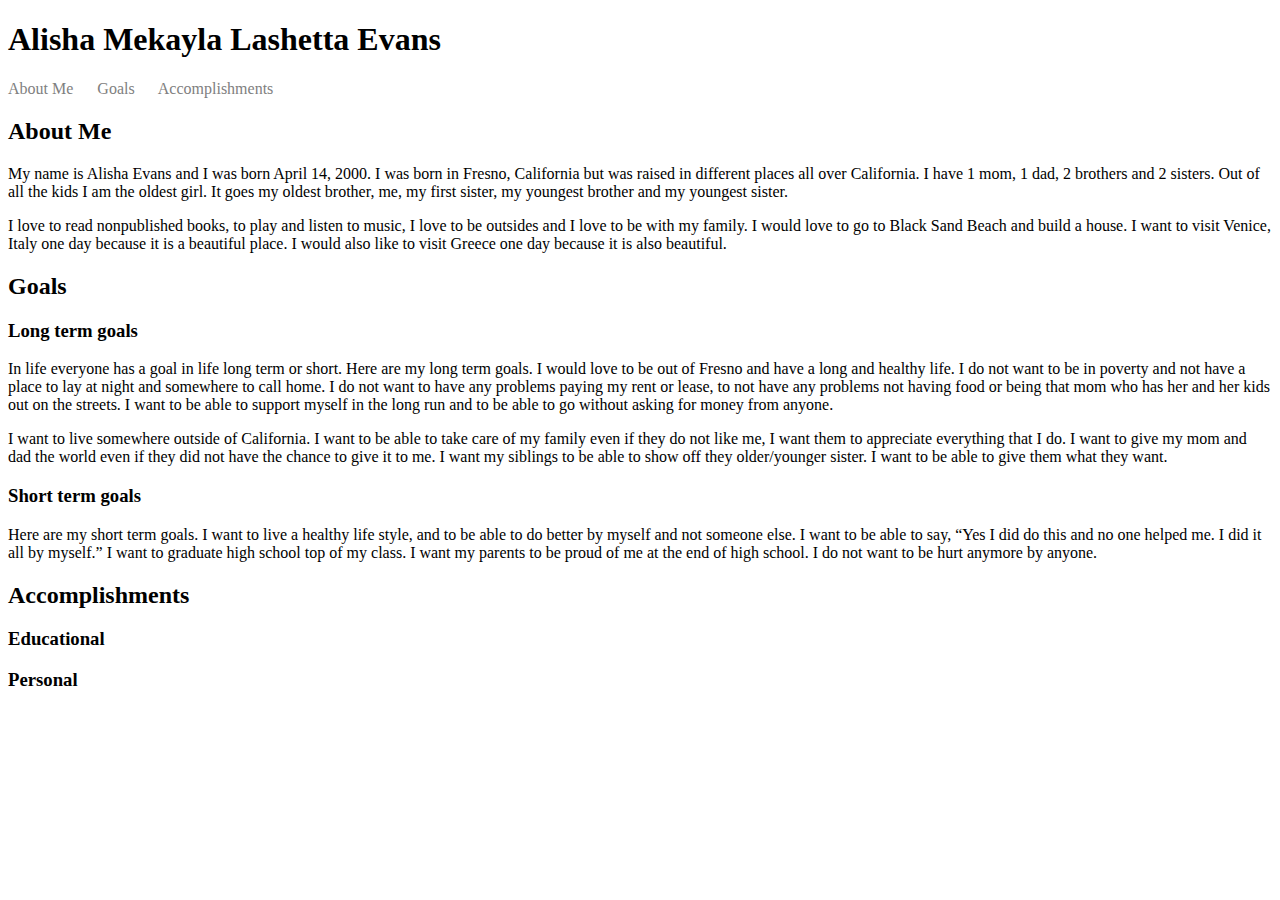
<file: index.html>
<!DOCTYPE html>
<html>
    <head>
        <title>All About Me</title>
        <link rel="stylesheet" href="_css/main.css">
    </head>
    <body>
        <h1>Alisha Mekayla Lashetta Evans</h1>
        <div id="nav">
            <a href="#aboutme">About Me</a>
            <a href="#goals">Goals</a>
            <a href="#accomplishments">Accomplishments</a>
        </div>
            <h2 id="aboutme">About Me</h2>
                <p>My name is Alisha Evans and I was born April 14, 2000. 
                I was born in Fresno, California but was raised in different 
                places all over California. I have 1 mom, 1 dad, 2 brothers 
                and 2 sisters. Out of all the kids I 
                am the oldest girl. It goes my oldest brother, me, my first 
                sister, my youngest brother and my youngest sister. </p>

                <p>I love to read nonpublished books, to play and listen to music, I love to
                be outsides and I love to be with my family. I would love to go to Black Sand
                Beach and build a house. I want to visit Venice, Italy one day because it is a beautiful place. 
                I would also like to visit Greece one day because it is also beautiful.</p>
            <h2 id="goals">Goals</h2>
                <h3>Long term goals</h3>
                    <p>In life everyone has a goal in life long term or short. Here are my long term goals. I
                    would love to be out of Fresno and have a long and healthy life. I do not want to be in poverty 
                    and not have a place to lay at night and somewhere to call home. I do not want to have any problems
                    paying my rent or lease, to not have any problems not having food or being that mom who has
                    her and her kids out on the streets. I want to be able to support myself in the long run and
                    to be able to go without asking for money from anyone.</p>
                    <p>I want to live somewhere outside of California. I want to be able to take care of my family
                    even if they do not like me, I want them to appreciate everything that I do. I want to give my mom 
                    and dad the world even if they did not have the chance to give it to me. I want my siblings to
                    be able to show off they older/younger sister. I want to be able to give them what they want.</p>
                <h3>Short term goals</h3>
                    <p>Here are my short term goals. I want to live a healthy life style, and to be able to do better
                    by myself and not someone else. I want to be able to say, “Yes I did do this and no one helped me.
                    I did it all by myself.” I want to graduate high school top of my class. I want my parents to be 
                    proud of me at the end of high school. I do not want to be hurt anymore by anyone.</p>
                    <p></p>
            <h2 id="accomplishmentss">Accomplishments</h2>
                <h3>Educational</h3>
                <h3>Personal</h3>
    </body>
</html>
</file>
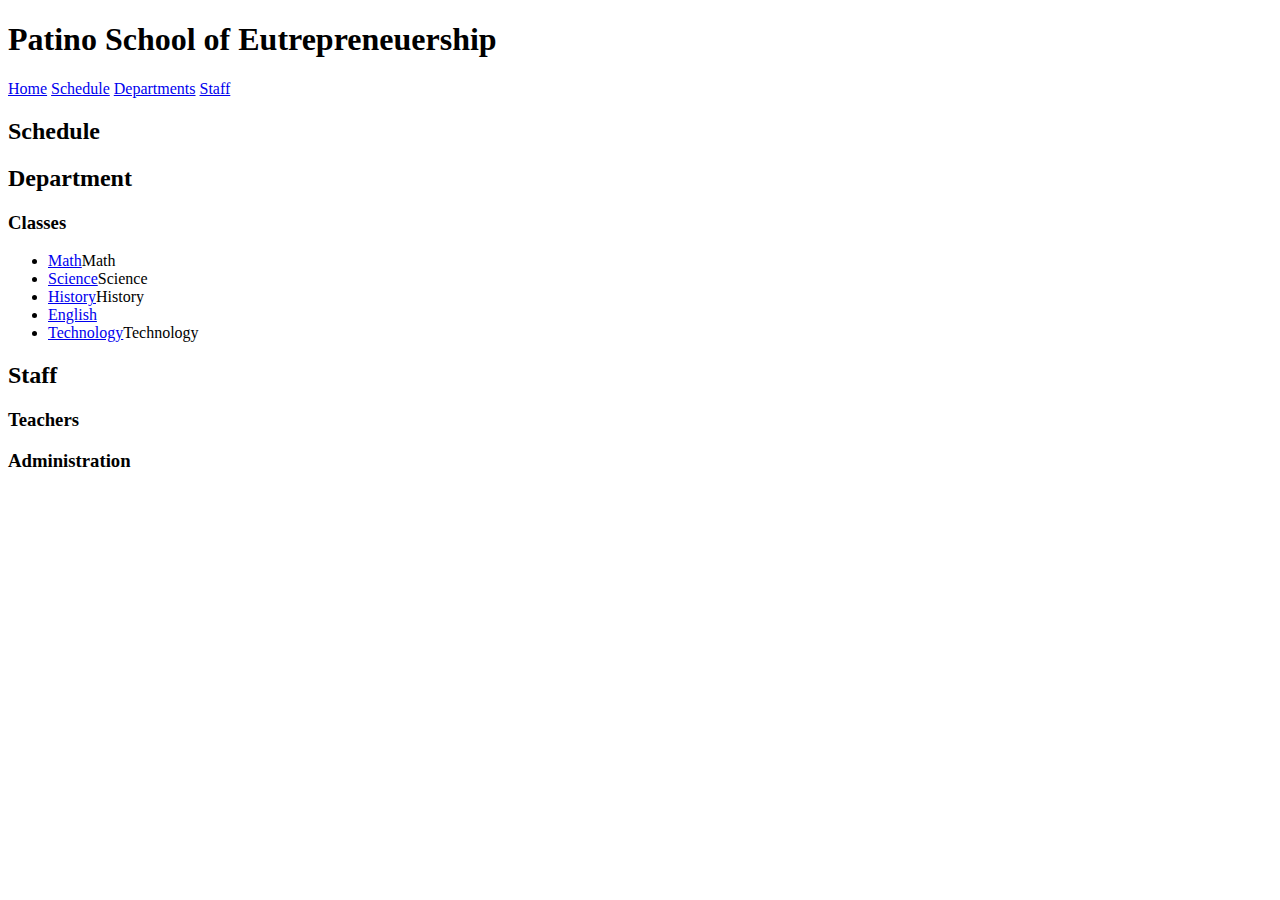
<file: headings.html>
<!DOCTYPE html>
<html>
    <head>
        <title></title>
    </head>
    <body>
        <h1>Patino School of Eutrepreneuership</h1>
            <a href="https://dailyreview-livelow.c9.io/index.html">Home</a>
            <a href="https://dailyreview-livelow.c9.io/schedule.html">Schedule</a></a>
            <a href="https://dailyreview-livelow.c9.io/departments.html">Departments</a>
            <a href="https://dailyreview-livelow.c9.io/staff.html">Staff</a>
        <h2>Schedule</h2>
        <h2>Department</h2>
            <h3>Classes</h3>
                <ul>
                    <li><a href="https://dailyreview-livelow.c9.io/math.html">Math</a>Math</li>
                    <li><a href="https://dailyreview-livelow.c9.io/science.html">Science</a>Science</li>
                    <li><a href="https://dailyreview-livelow.c9.io/history.html">History</a>History</li>
                    <li><a href="https://dailyreview-livelow.c9.io/english.html">English</li>
                    <li><a href="https://dailyreview-livelow.c9.io/technology.html">Technology</a>Technology</li>
                </ul>      
            <h2>Staff</h2>
                <h3>Teachers</h3>
                <h3>Administration</h3>
    </body>
</html>
</file>
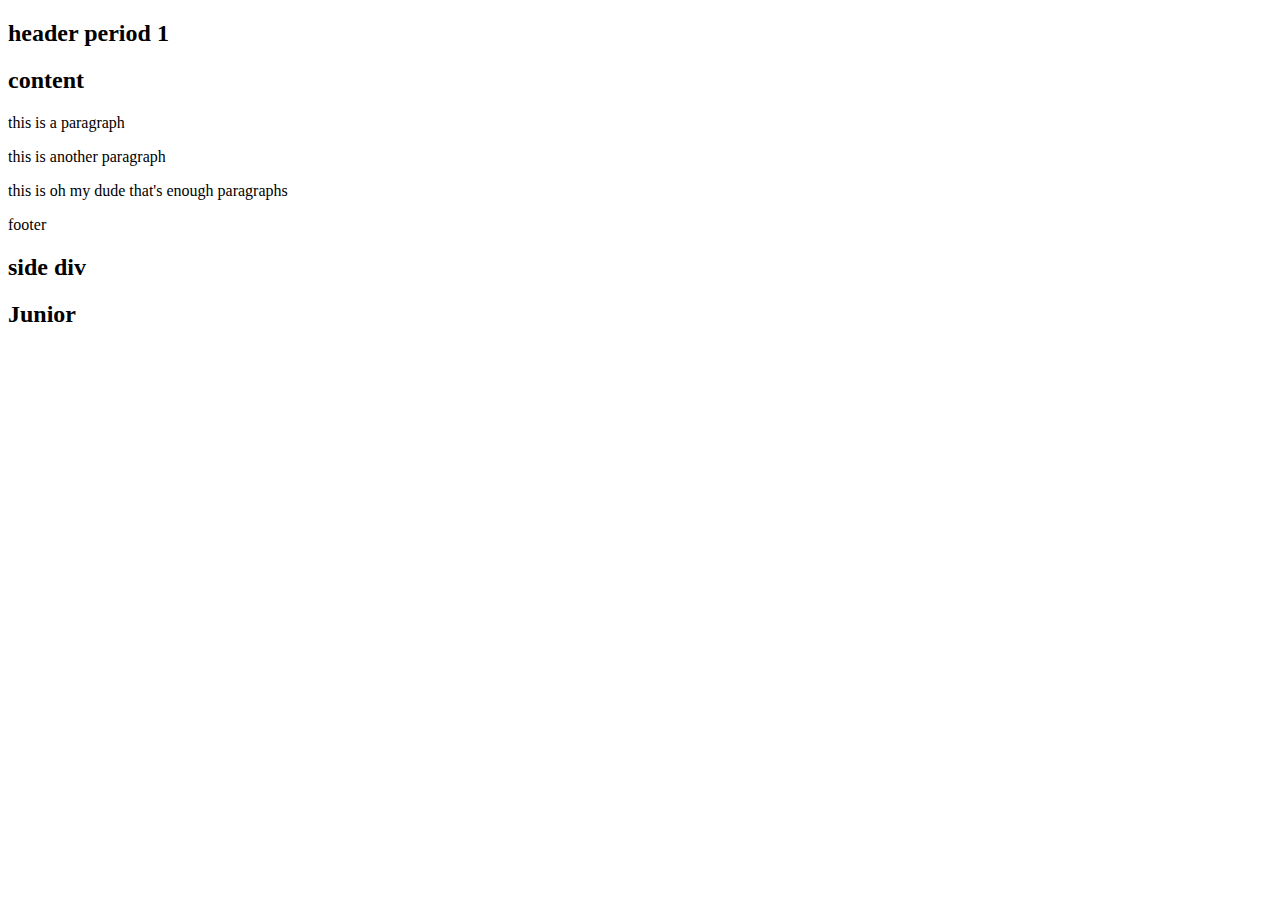
<file: indent.html>
<!doctype html>
<html lang="en">
    <head>
        <meta charset="UTF-8">
        <title>Document</title>
    </head>
    <body>
        <div id="stuff">
            <div id="header">
                <h2>header period 1</h2>
            </div>
            <div id="content">
                <h2>content</h2>
                    <p>this is a paragraph</p>
                    <p class="clearFloat">this is another paragraph<p>
                    <p>this is oh my dude that's enough paragraphs<p>
            </div>
            <div id="footer">
                </h2>footer</h2>
            </div>
        </div>
            <div id="side">
                 <h2>side div</h2>
            </div>
            <div id="junior">
                <h2>Junior</h2>
            </div>
    </body>
</html>
</file>
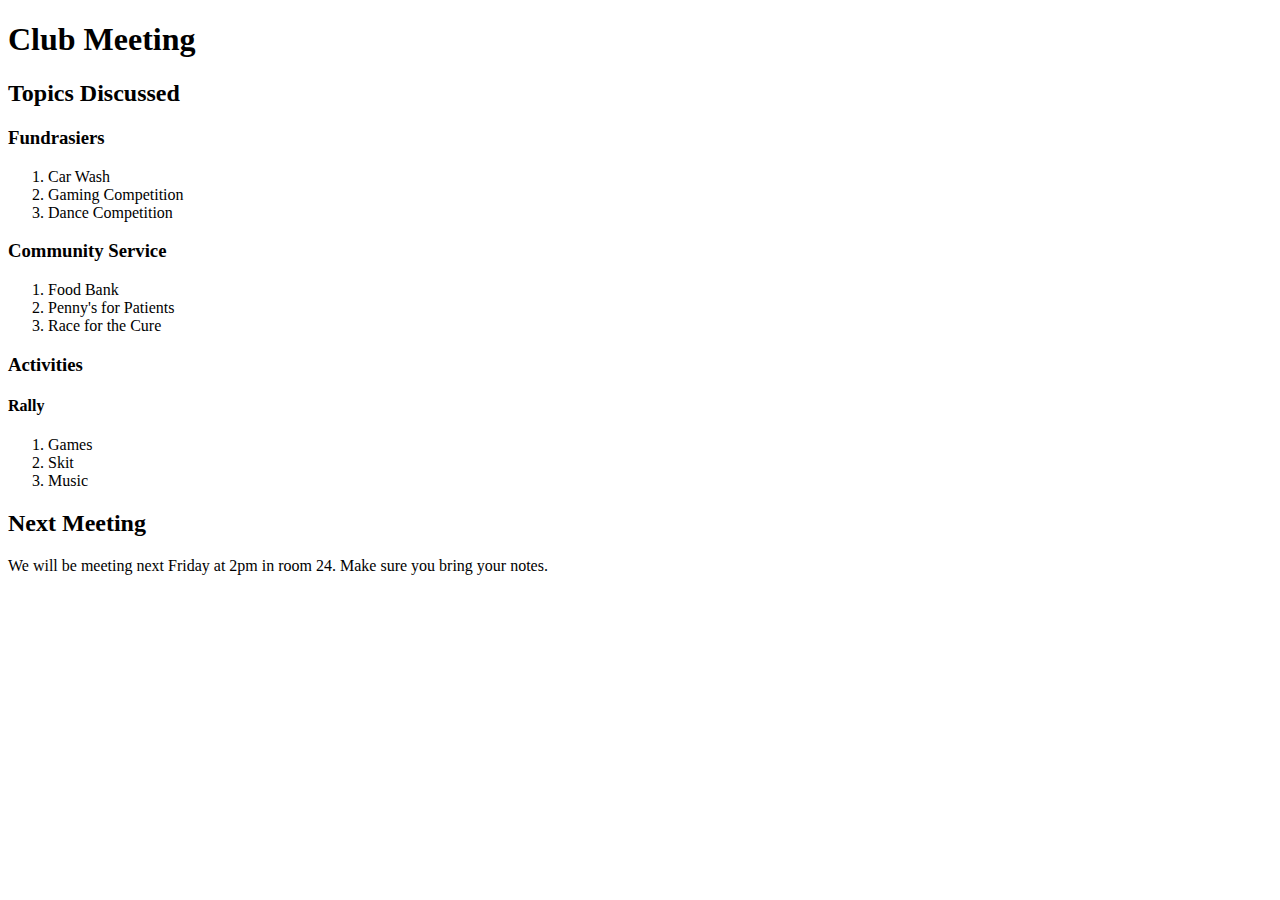
<file: lists.html>
<!DOCTYPE html>
<html>
    <head>
        <title></title>
    </head>
    <body>
        <h1>Club Meeting</h1>
            <h2>Topics Discussed</h2>
                <h3>Fundrasiers</h3>
                    <ol>
                        <li>Car Wash</li>
                        <li>Gaming Competition</li>
                        <li>Dance Competition</li>
                    </ol>
                <h3>Community Service</h3>
                    <ol>
                        <li>Food Bank</li>
                        <li>Penny's for Patients</li>
                        <li>Race for the Cure</li>
                    </ol>
                <h3>Activities</h3>
                    <h4>Rally</h4>
                    <ol>
                        <li>Games</li>
                        <li>Skit</li>
                        <li>Music</li>
                    </ol>
            <h2>Next Meeting</h2>
                <p>We will be meeting next Friday at 2pm in room
                24. Make sure you bring your notes.</p>
    </body>
</html>
</file>
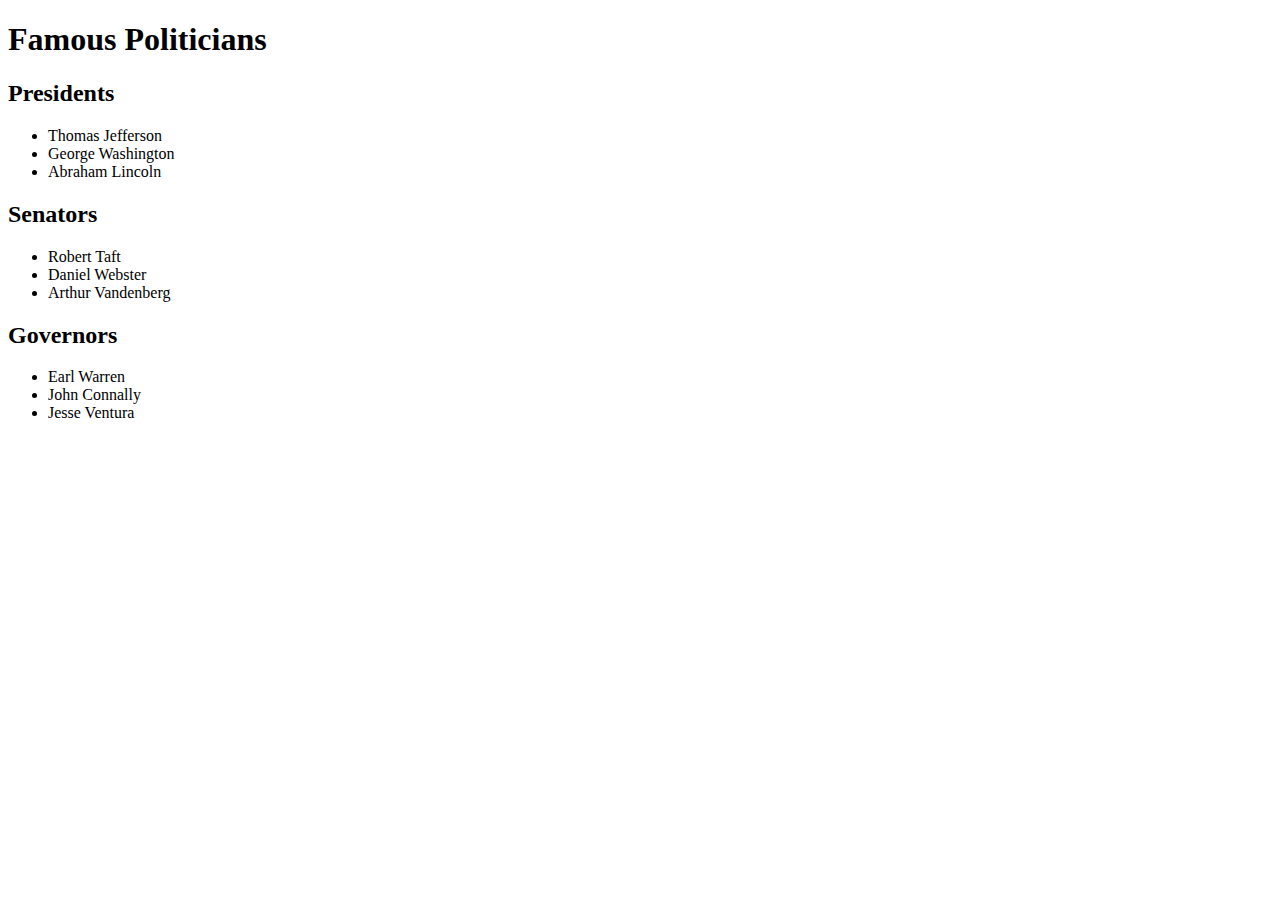
<file: outline.html>
<!DOCTYPE html>
<html>
    <head>
        <title></title>
    </head>
    <body>
        <h1>Famous Politicians</h1>
            <h2>Presidents</h2>
                <ul>
                    <li>Thomas Jefferson</li>
                    <li>George Washington</li>
                    <li>Abraham Lincoln</li>
                </ul>
            <h2>Senators</h2>
                <ul>
                    <li>Robert Taft</li>
                    <li>Daniel Webster</li>
                    <li>Arthur Vandenberg</li>
                </ul>
            <h2>Governors</h2>
                <ul>
                    <li>Earl Warren</li>
                    <li>John Connally</li>
                    <li>Jesse Ventura</li>
                </ul>
    </body>
</html>
</file>
<file: _css/main.css>
#nav a{
    text-decoration:none;
    color:gray;
    padding-right:20px;
}
</file>
